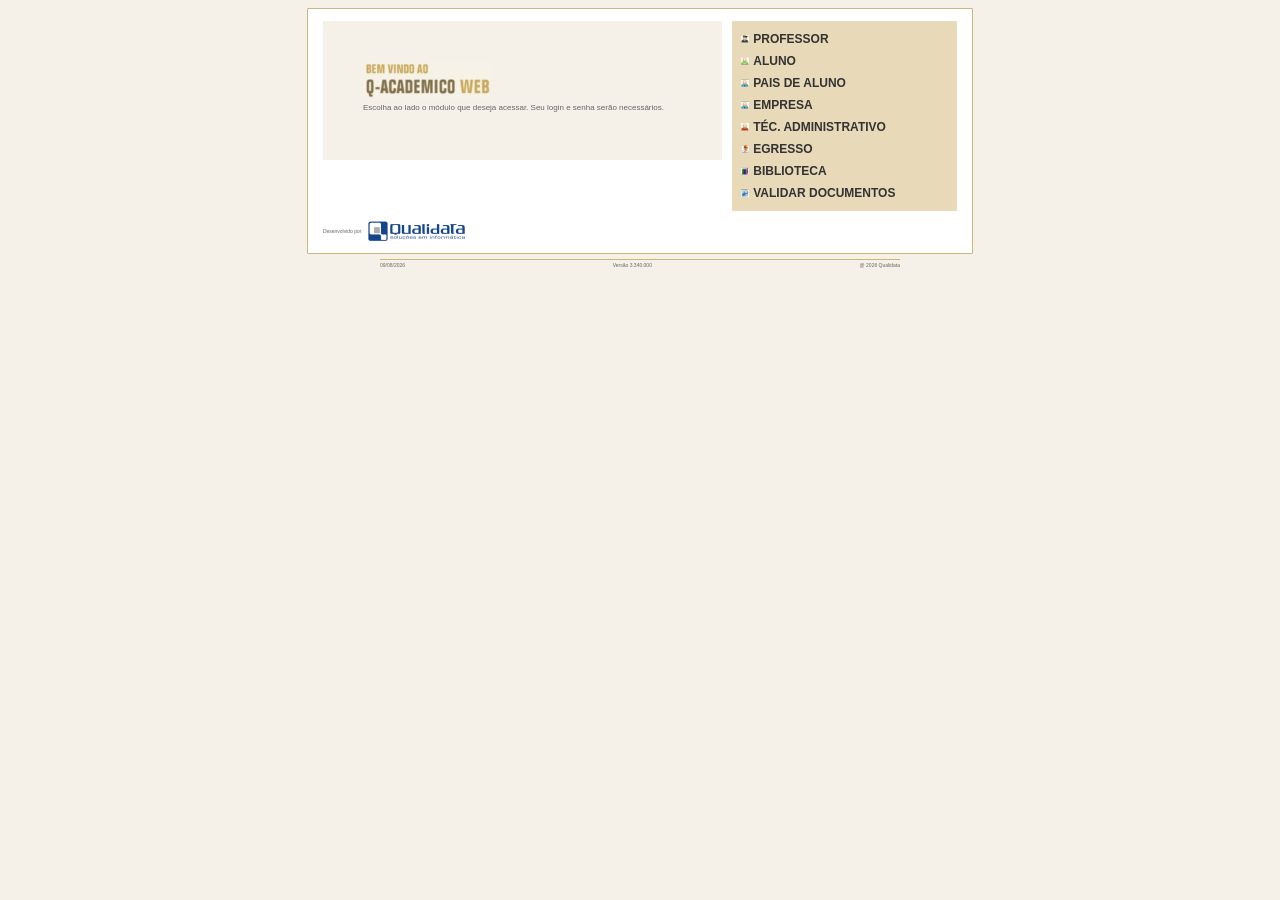
<file: index.html>
<!DOCTYPE html>
<html lang="pt-br">

<head>
    <meta charset="UTF-8">
    <meta http-equiv="X-UA-Compatible" content="IE=edge">
    <meta name="viewport" content="width-device-width, initial-scale=1.0">
    <title>Q-academico Web</title>
    <link rel="stylesheet" href="academico.css">
</head>
<body>
    <div class="container">
        <div class="box">
            <div class="bloco-boasvindas">
                <img src="img/titulo.jpeg" alt="Bem vindo ao Q-academico Web">
                <p>Escolha ao lado o módulo que deseja acessar. Seu login e senha serão necessários.</p>
            </div>

            <div class="bloco-menu">
                <a href="#"><img src="img/icon_prof.jpeg" alt=""> PROFESSOR</a>
                <a href="aluno.html"><img src="img/icon_aluno.jpeg" alt=""> ALUNO</a>
                <a href="#"><img src="img/icon_pais.jpeg" alt=""> PAIS DE ALUNO</a>
                <a href="#"><img src="img/icon_empresa.jpeg" alt=""> EMPRESA</a>
                <a href="#"><img src="img/icon_tec.jpeg" alt=""> TÉC. ADMINISTRATIVO</a>
                <a href="#"><img src="img/icon_egresso.jpeg" alt=""> EGRESSO</a>
                <a href="#"><img src="img/icon_livros.jpeg" alt=""> BIBLIOTECA</a>
                <a href="#"><img src="img/icon_lupa.jpeg" alt=""> VALIDAR DOCUMENTOS</a>
            </div>

        </div>
        <div class="footer">
            <span>Desenvolvido por</span>
            <img src="img/Qualidata.jpeg" alt="Qualidata">
        </div>
    </div>
<div class="rodape">
    <span>09/08/2026</span>
    <span>Versão 3.340.000</span>
    <span>@ 2026 Qualidata</span>
</div>

</body>
</html>
</file>
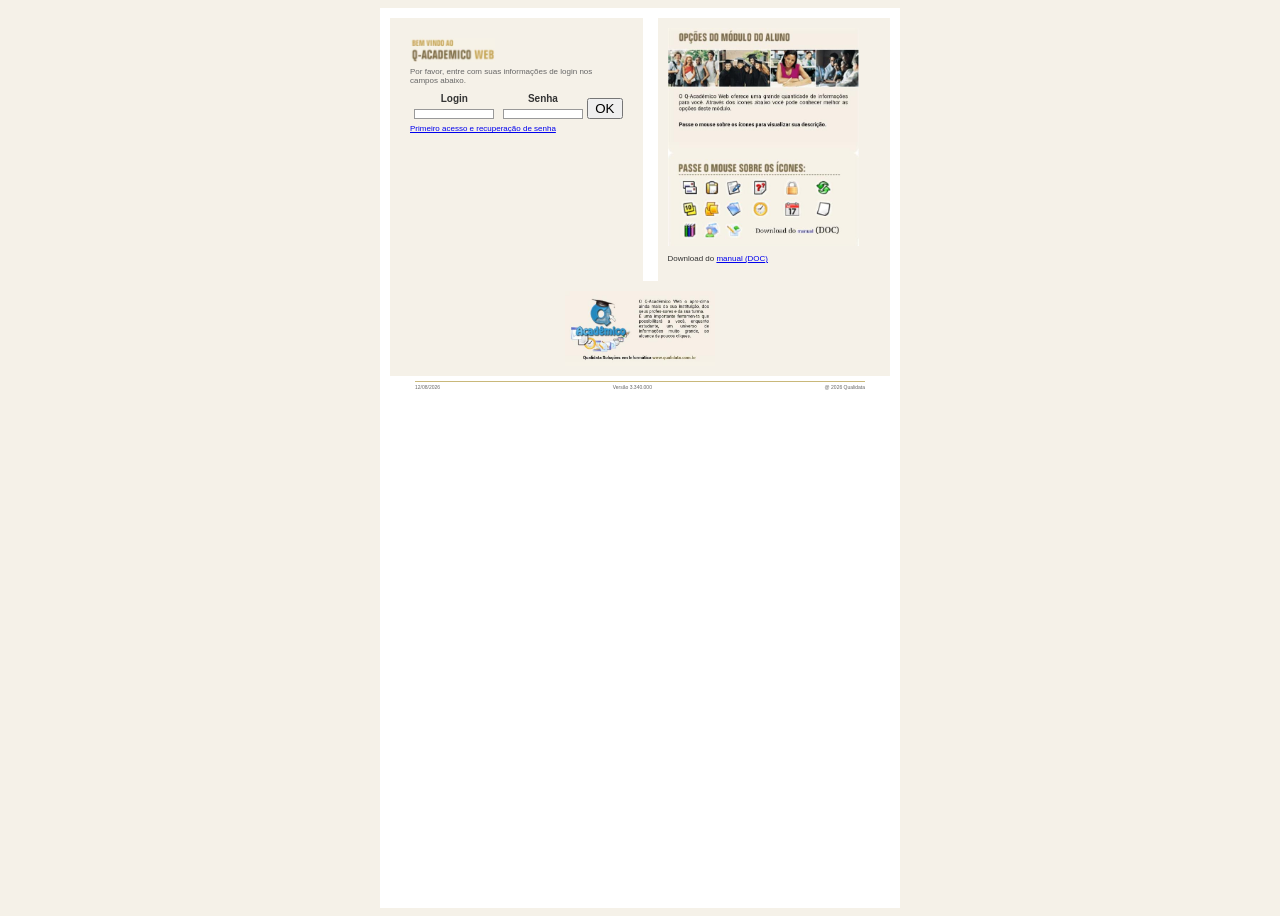
<file: aluno.html>
<!DOCTYPE html>
<html lang="pt-br">

<head>
    <meta charset="UTF-8">
    <meta http-equiv="X-UA-Compatible" content="IE=edge">
    <meta name="viewport" content="width-device-width, initial-scale=1.0">
    <title>Q-academico WEB</title>
    <link rel="stylesheet" href="academico.css">
    <style>
        .container {
        display: flex !important;
        gap: 20px !important;
	padding: 20px !important;
	}
        .bloco-boasvindas {
        padding: 20px !important;
        
	
	}
        .bloco-boasvindas img {
        width: 220px !important;
        height: auto !important;
        margin-right: 15px !important;
        }
    </style>
</head>
<body>
    <div class="container-aluno">
      <div class="topo">
            <div class="bloco-boasvindas">

        <img src="img/titulo1.jpeg" alt="Bem vindo ao Q-academico Web">
            <form class="form-login" onsubmit="return false;">
                <p>Por favor, entre com suas informações de login nos campos abaixo.</p>
		
         <div class="logins">
                <div class="linha-form">
                    <label>Login</label>
                    <input type="text" id="matricula">
                </div>

                     <div class="linha-form">
                        <label>Senha</label>
                        <input type="password" id="senha">
                     </div>
                        <button type="button" onclick="fazerLogin()">OK</button>
                     
                   </div>

                     <p class="link-rec"><a href="#">Primeiro acesso e recuperação de senha</a></p>
            </form>

        </div>

        <div class="bloco-modulo">
            <img src="img/mal.jpeg" alt="Alunos" class="banner">
            <p class="download">Download do <a href="#">manual (DOC)</a></p>
        </div>

  </div>

    <div class="bloco-qdc">
        <img src="img/qdc.jpeg" alt="Logo">
    </div>

   <div class="rodape">
    <span>12/08/2026</span>
    <span>Versão 3.340.000</span>
    <span>@ 2026 Qualidata</span>
   </div>
</div>
<script>
    function fazerLogin(){
        let user = document.getElementById("matricula").value;
        let pass = document.getElementById("senha").value;
        if(user == "20241G61RC0203" && pass == "soobin2000"){ window.location.href = "painel.html"
    }else{
        alert("Matricula ou senha inválidos")
    }
    }
</script>
</body>
</html>
</file>
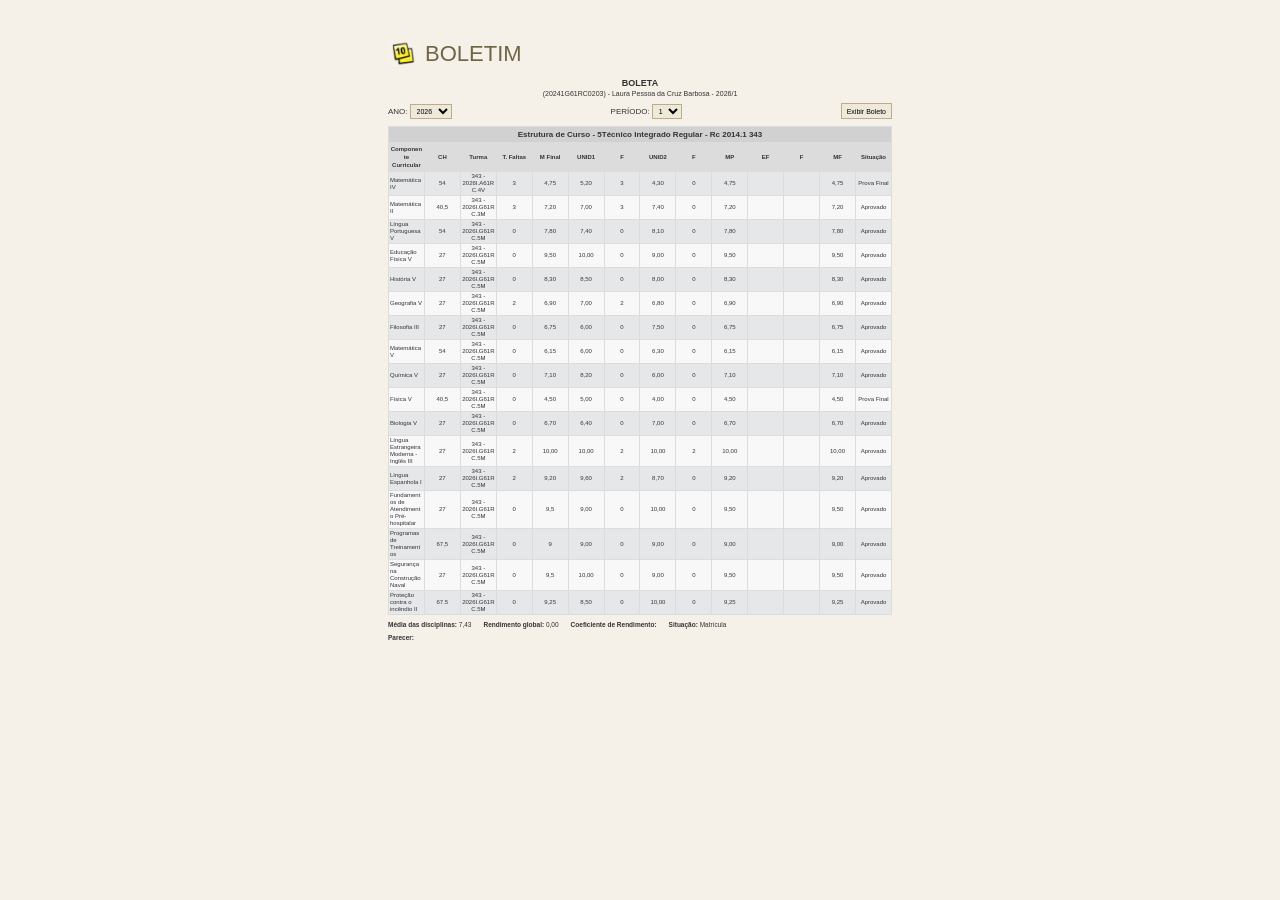
<file: boletim.html>
<!DOCTYPE html>
<html lang="pt-br">

<head>
    <meta charset="UTF-8">
    <meta name="viewport" content="width=device-width, initial-scale=1.0">

    <title>Boletim - Q-Acadêmico Web</title>

    <link rel="stylesheet" href="academico.css">

<style>
    body {
    background: #F5F1E8;
    margin: 0;
    padding: 0;
    font-family: Arial, Helvetica, sans-serif;
    color: #333;
}

.container-aluno {
    width: 520px;
    max-width: 95%;
    min-height: auto;
    margin: 10px auto;
    padding: 8px;
    background: #F5F1E8;
    box-sizing: border-box;
}

.boletim {
    width: 100%;
    font-family: Arial, Helvetica, sans-serif;
    color: #333;
}

/* =========================
   CABEÇALHO
   ========================= */

.titulo-boletim {
    display: flex;
    align-items: center;
    gap: 5px;
    margin-bottom: 8px;
}

.titulo-boletim img {
    width: 32px;
    height: 32px;
    object-fit: contain;
}

.titulo-boletim h1 {
    margin: 0;
    font-size: 22px;
    font-weight: normal;
    text-transform: uppercase;
    color: #6f6445;
}

/* =========================
   INFORMAÇÕES
   ========================= */

.informacoes-boletim {
    width: 100%;
    margin-bottom: 7px;
    font-size: 7px;
}

.identificacao {
    text-align: center;
    margin-bottom: 6px;
}

.identificacao strong {
    display: block;
    font-size: 9px;
    margin-bottom: 2px;
}

.identificacao span {
    font-size: 7px;
}

.filtros-boletim {
    display: flex;
    align-items: center;
    justify-content: space-between;
    font-size: 7px;
}

.filtro {
    display: flex;
    align-items: center;
    gap: 2px;
}

.filtro select {
    height: 15px;
    font-size: 7px;
    padding: 0 2px;
    border: 1px solid #b9ad8c;
    background: #eee9d9;
}

.botao-boletim {
    height: 16px;
    padding: 0 5px;
    font-size: 7px;
    border: 1px solid #b9ad8c;
    background: #eee9d9;
}

/* =========================
   TABELA
   ========================= */

.tabela-boletim {
    width: 100%;
    border-collapse: collapse;
    table-layout: fixed;
    font-size: 6px;
}

.tabela-boletim th,
.tabela-boletim td {
    border: 1px solid #dcdcdc;
    padding: 1px 1px;
    line-height: 7px;
    text-align: center;
    vertical-align: middle;
    overflow-wrap: break-word;
}

/* título da tabela */

.tabela-boletim thead tr:first-child th {
    background: #d1d1d1;
    font-size: 8px;
    padding: 3px 2px;
    height: 16px;
}

/* cabeçalho */

.tabela-boletim thead tr:nth-child(2) th {
    background: #dcdcdc;
    font-size: 6px;
    padding: 2px 1px;
    height: 15px;
}

/* linhas */

.tabela-boletim tbody tr:nth-child(odd) td {
    background: #e5e7e8;
}

.tabela-boletim tbody tr:nth-child(even) td {
    background: #f8f8f8;
}

/* primeira coluna */

.tabela-boletim th:first-child,
.tabela-boletim td:first-child {
    text-align: left;
}

/* larguras */

.tabela-boletim th:nth-child(1),
.tabela-boletim td:nth-child(1) {
    width: 16%;
}

.tabela-boletim th:nth-child(2),
.tabela-boletim td:nth-child(2) {
    width: 5%;
}

.tabela-boletim th:nth-child(3),
.tabela-boletim td:nth-child(3) {
    width: 18%;
}

.tabela-boletim th:nth-child(4),
.tabela-boletim td:nth-child(4) {
    width: 6%;
}

.tabela-boletim th:nth-child(n+5),
.tabela-boletim td:nth-child(n+5) {
    width: 5%;
}

/* =========================
   RESULTADOS
   ========================= */

.resultado-boletim {
    display: flex;
    flex-wrap: wrap;
    align-items: center;
    gap: 4px 12px;
    margin-top: 6px;
    font-size: 6.5px;
}

.resultado-boletim p {
    margin: 0;
}

.resultado-boletim p:last-child {
    flex-basis: 100%;
    margin-top: 2px;
}
    </style>
</head>

<body>

<div class="container-aluno">

    <div class="boletim">

        <!-- TÍTULO -->
        <div class="titulo-boletim">

            <!-- COLOQUE AQUI A IMAGEM DO ÍCONE DO BOLETIM -->
            <img src="img/boletim.jpeg" alt="Boletim">

            <h1>Boletim</h1>

        </div>


        <!-- INFORMAÇÕES -->
        <div class="informacoes-boletim">

            <div class="identificacao">

                <strong>BOLETA</strong>

                <span>
                    (20241G61RC0203) - Laura Pessoa da Cruz Barbosa - 2026/1
                </span>

            </div>


            <div class="filtros-boletim">

                <div class="filtro">
                    <label>ANO:</label>

                    <select>
                        <option>2026</option>
                    </select>
                </div>


                <div class="filtro">

                    <label>PERÍODO:</label>

                    <select>
                        <option>1</option>
                    </select>

                </div>


                <button class="botao-boletim">
                    Exibir Boleto
                </button>

            </div>

        </div>


        <!-- TABELA -->

        <table class="tabela-boletim">

            <thead>

                <tr>
                    <th colspan="14">
                        Estrutura de Curso - 5Técnico Integrado Regular - Rc 2014.1 343
                    </th>
                </tr>

                <tr>
                    <th>Componente Curricular</th>
                    <th>CH</th>
                    <th>Turma</th>
                    <th>T. Faltas</th>
                    <th>M Final</th>
                    <th>UNID1</th>
                    <th>F</th>
                    <th>UNID2</th>
                    <th>F</th>
                    <th>MP</th>
                    <th>EF</th>
                    <th>F</th>
                    <th>MF</th>
                    <th>Situação</th>
                </tr>

            </thead>


            <tbody>

                <tr>
                    <td>Matemática IV</td>
                    <td>54</td>
                    <td>343 - 2026I.A61RC.4V</td>
                    <td>3</td>
                    <td>4,75</td>
                    <td>5,20</td>
                    <td>3</td>
                    <td>4,30</td>
                    <td>0</td>
                    <td>4,75</td>
                    <td></td>
                    <td></td>
                    <td>4,75</td>
                    <td>Prova Final</td>
                </tr>

                <tr>
                    <td>Matemática II</td>
                    <td>40,5</td>
                    <td>343 - 2026I.G61RC.3M</td>
                    <td>3</td>
                    <td>7,20</td>
                    <td>7,00</td>
                    <td>3</td>
                    <td>7,40</td>
                    <td>0</td>
                    <td>7,20</td>
                    <td></td>
                    <td></td>
                    <td>7,20</td>
                    <td>Aprovado</td>
                </tr>

                <tr>
                    <td>Língua Portuguesa V</td>
                    <td>54</td>
                    <td>343 - 2026I.G61RC.5M</td>
                    <td>0</td>
                    <td>7,80</td>
                    <td>7,40</td>
                    <td>0</td>
                    <td>8,10</td>
                    <td>0</td>
                    <td>7,80</td>
                    <td></td>
                    <td></td>
                    <td>7,80</td>
                    <td>Aprovado</td>
                </tr>

                <tr>
                    <td>Educação Física V</td>
                    <td>27</td>
                    <td>343 - 2026I.G61RC.5M</td>
                    <td>0</td>
                    <td>9,50</td>
                    <td>10,00</td>
                    <td>0</td>
                    <td>9,00</td>
                    <td>0</td>
                    <td>9,50</td>
                    <td></td>
                    <td></td>
                    <td>9,50</td>
                    <td>Aprovado</td>
                </tr>

                <tr>
                    <td>História V</td>
                    <td>27</td>
                    <td>343 - 2026I.G61RC.5M</td>
                    <td>0</td>
                    <td>8,30</td>
                    <td>8,50</td>
                    <td>0</td>
                    <td>8,00</td>
                    <td>0</td>
                    <td>8,30</td>
                    <td></td>
                    <td></td>
                    <td>8,30</td>
                    <td>Aprovado</td>
                </tr>

                <tr>
                    <td>Geografia V</td>
                    <td>27</td>
                    <td>343 - 2026I.G61RC.5M</td>
                    <td>2</td>
                    <td>6,90</td>
                    <td>7,00</td>
                    <td>2</td>
                    <td>6,80</td>
                    <td>0</td>
                    <td>6,90</td>
                    <td></td>
                    <td></td>
                    <td>6,90</td>
                    <td>Aprovado</td>
                </tr>

                <tr>
                    <td>Filosofia III</td>
                    <td>27</td>
                    <td>343 - 2026I.G61RC.5M</td>
                    <td>0</td>
                    <td>6,75</td>
                    <td>6,00</td>
                    <td>0</td>
                    <td>7,50</td>
                    <td>0</td>
                    <td>6,75</td>
                    <td></td>
                    <td></td>
                    <td>6,75</td>
                    <td>Aprovado</td>
                </tr>

                <tr>
                    <td>Matemática V</td>
                    <td>54</td>
                    <td>343 - 2026I.G61RC.5M</td>
                    <td>0</td>
                    <td>6,15</td>
                    <td>6,00</td>
                    <td>0</td>
                    <td>6,30</td>
                    <td>0</td>
                    <td>6,15</td>
                    <td></td>
                    <td></td>
                    <td>6,15</td>
                    <td>Aprovado</td>
                </tr>

                <tr>
                    <td>Química V</td>
                    <td>27</td>
                    <td>343 - 2026I.G61RC.5M</td>
                    <td>0</td>
                    <td>7,10</td>
                    <td>8,20</td>
                    <td>0</td>
                    <td>6,00</td>
                    <td>0</td>
                    <td>7,10</td>
                    <td></td>
                    <td></td>
                    <td>7,10</td>
                    <td>Aprovado</td>
                </tr>

                <tr>
                    <td>Física V</td>
                    <td>40,5</td>
                    <td>343 - 2026I.G61RC.5M</td>
                    <td>0</td>
                    <td>4,50</td>
                    <td>5,00</td>
                    <td>0</td>
                    <td>4,00</td>
                    <td>0</td>
                    <td>4,50</td>
                    <td></td>
                    <td></td>
                    <td>4,50</td>
                    <td>Prova Final</td>
                </tr>

                <tr>
                    <td>Biologia V</td>
                    <td>27</td>
                    <td>343 - 2026I.G61RC.5M</td>
                    <td>0</td>
                    <td>6,70</td>
                    <td>6,40</td>
                    <td>0</td>
                    <td>7,00</td>
                    <td>0</td>
                    <td>6,70</td>
                    <td></td>
                    <td></td>
                    <td>6,70</td>
                    <td>Aprovado</td>
                </tr>

                <tr>
                    <td>Língua Estrangeira Moderna - Inglês III</td>
                    <td>27</td>
                    <td>343 - 2026I.G61RC.5M</td>
                    <td>2</td>
                    <td>10,00</td>
                    <td>10,00</td>
                    <td>2</td>
                    <td>10,00</td>
                    <td>2</td>
                    <td>10,00</td>
                    <td></td>
                    <td></td>
                    <td>10,00</td>
                    <td>Aprovado</td>
                </tr>

                <tr>
                    <td>Língua Espanhola I</td>
                    <td>27</td>
                    <td>343 - 2026I.G61RC.5M</td>
                    <td>2</td>
                    <td>9,20</td>
                    <td>9,60</td>
                    <td>2</td>
                    <td>8,70</td>
                    <td>0</td>
                    <td>9,20</td>
                    <td></td>
                    <td></td>
                    <td>9,20</td>
                    <td>Aprovado</td>
                </tr>

                <tr>
                    <td>Fundamentos de Atendimento Pré-hospitalar</td>
                    <td>27</td>
                    <td>343 - 2026I.G61RC.5M</td>
                    <td>0</td>
                    <td>9,5</td>
                    <td>9,00</td>
                    <td>0</td>
                    <td>10,00</td>
                    <td>0</td>
                    <td>9,50</td>
                    <td></td>
                    <td></td>
                    <td>9,50</td>
                    <td>Aprovado</td>
                </tr>

                <tr>
                    <td>Programas de Treinamentos</td>
                    <td>67,5</td>
                    <td>343 - 2026I.G61RC.5M</td>
                    <td>0</td>
                    <td>9</td>
                    <td>9,00</td>
                    <td>0</td>
                    <td>9,00</td>
                    <td>0</td>
                    <td>9,00</td>
                    <td></td>
                    <td></td>
                    <td>9,00</td>
                    <td>Aprovado</td>
                </tr>

                <tr>
                    <td>Segurança na Construção Naval</td>
                    <td>27</td>
                    <td>343 - 2026I.G61RC.5M</td>
                    <td>0</td>
                    <td>9,5</td>
                    <td>10,00</td>
                    <td>0</td>
                    <td>9,00</td>
                    <td>0</td>
                    <td>9,50</td>
                    <td></td>
                    <td></td>
                    <td>9,50</td>
                    <td>Aprovado</td>
                </tr>

                <tr>
                    <td>Proteção contra o incêndio II</td>
                    <td>67.5</td>
                    <td>343 - 2026I.G61RC.5M</td>
                    <td>0</td>
                    <td>9,25</td>
                    <td>8,50</td>
                    <td>0</td>
                    <td>10,00</td>
                    <td>0</td>
                    <td>9,25</td>
                    <td></td>
                    <td></td>
                    <td>9,25</td>
                    <td>Aprovado</td>
                </tr>

            </tbody>

        </table>


        <!-- RESULTADOS -->

        <div class="resultado-boletim">

            <p>
                <strong>Média das disciplinas:</strong> 7,43
            </p>

            <p>
                <strong>Rendimento global:</strong> 0,00
            </p>

            <p>
                <strong>Coeficiente de Rendimento:</strong>
            </p>

            <p>
                <strong>Situação:</strong> Matrícula
            </p>

            <p>
                <strong>Parecer:</strong>
            </p>

        </div>

    </div>

</div>

</body>
</html>
</file>
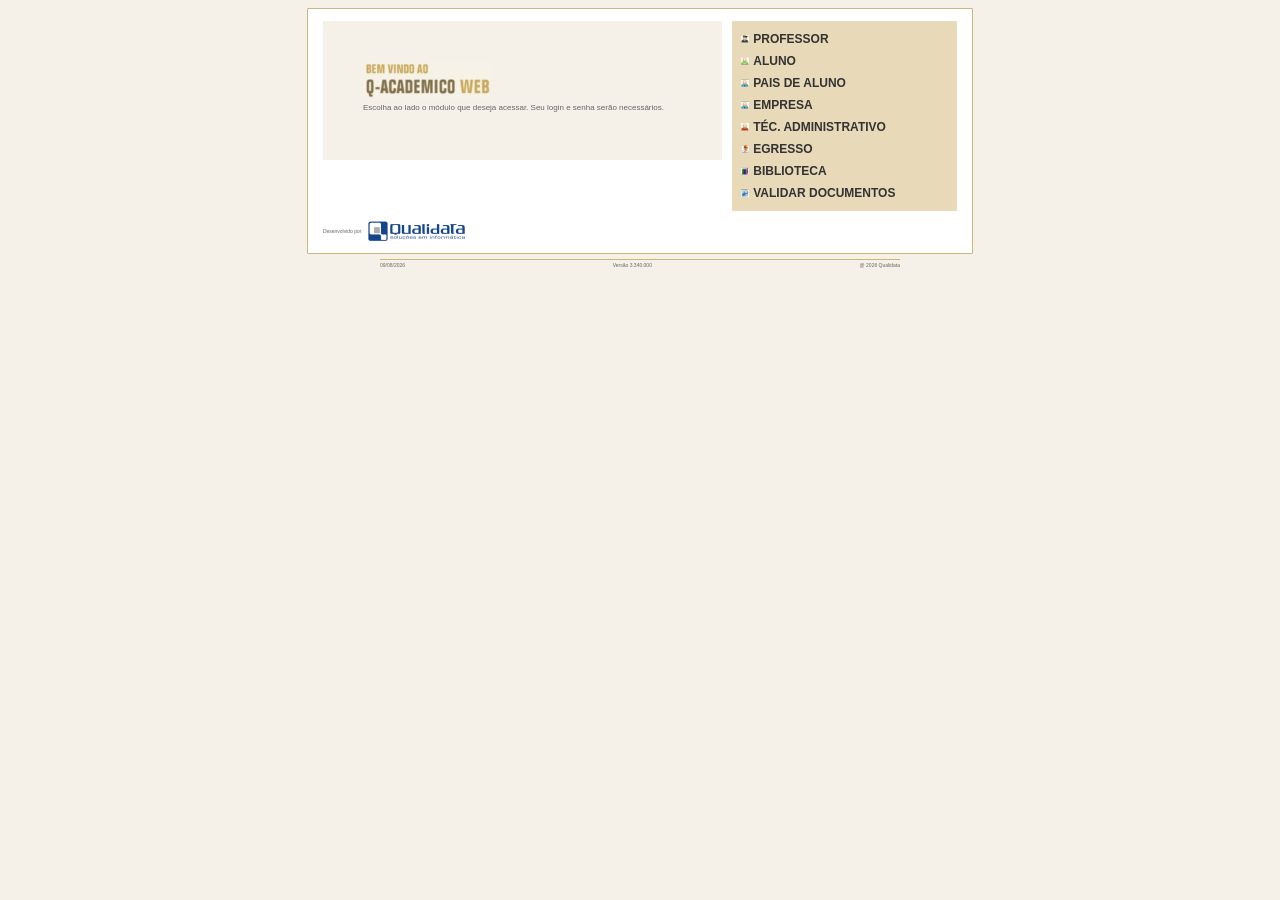
<file: login.html>
<!DOCTYPE html>
<html lang="pt-br">

<head>
    <meta charset="UTF-8">
    <meta http-equiv="X-UA-Compatible" content="IE=edge">
    <meta name="viewport" content="width-device-width, initial-scale=1.0">
    <title>Q-academico Web</title>
    <link rel="stylesheet" href="academico.css">
</head>
<body>
    <div class="container">
        <div class="box">
            <div class="bloco-boasvindas">
                <img src="img/titulo.jpeg" alt="Bem vindo ao Q-academico Web">
                <p>Escolha ao lado o módulo que deseja acessar. Seu login e senha serão necessários.</p>
            </div>

            <div class="bloco-menu">
                <a href="#"><img src="img/icon_prof.jpeg" alt=""> PROFESSOR</a>
                <a href="aluno.html"><img src="img/icon_aluno.jpeg" alt=""> ALUNO</a>
                <a href="#"><img src="img/icon_pais.jpeg" alt=""> PAIS DE ALUNO</a>
                <a href="#"><img src="img/icon_empresa.jpeg" alt=""> EMPRESA</a>
                <a href="#"><img src="img/icon_tec.jpeg" alt=""> TÉC. ADMINISTRATIVO</a>
                <a href="#"><img src="img/icon_egresso.jpeg" alt=""> EGRESSO</a>
                <a href="#"><img src="img/icon_livros.jpeg" alt=""> BIBLIOTECA</a>
                <a href="#"><img src="img/icon_lupa.jpeg" alt=""> VALIDAR DOCUMENTOS</a>
            </div>

        </div>
        <div class="footer">
            <span>Desenvolvido por</span>
            <img src="img/Qualidata.jpeg" alt="Qualidata">
        </div>
    </div>
<div class="rodape">
    <span>09/08/2026</span>
    <span>Versão 3.340.000</span>
    <span>@ 2026 Qualidata</span>
</div>

</body>
</html>
</file>
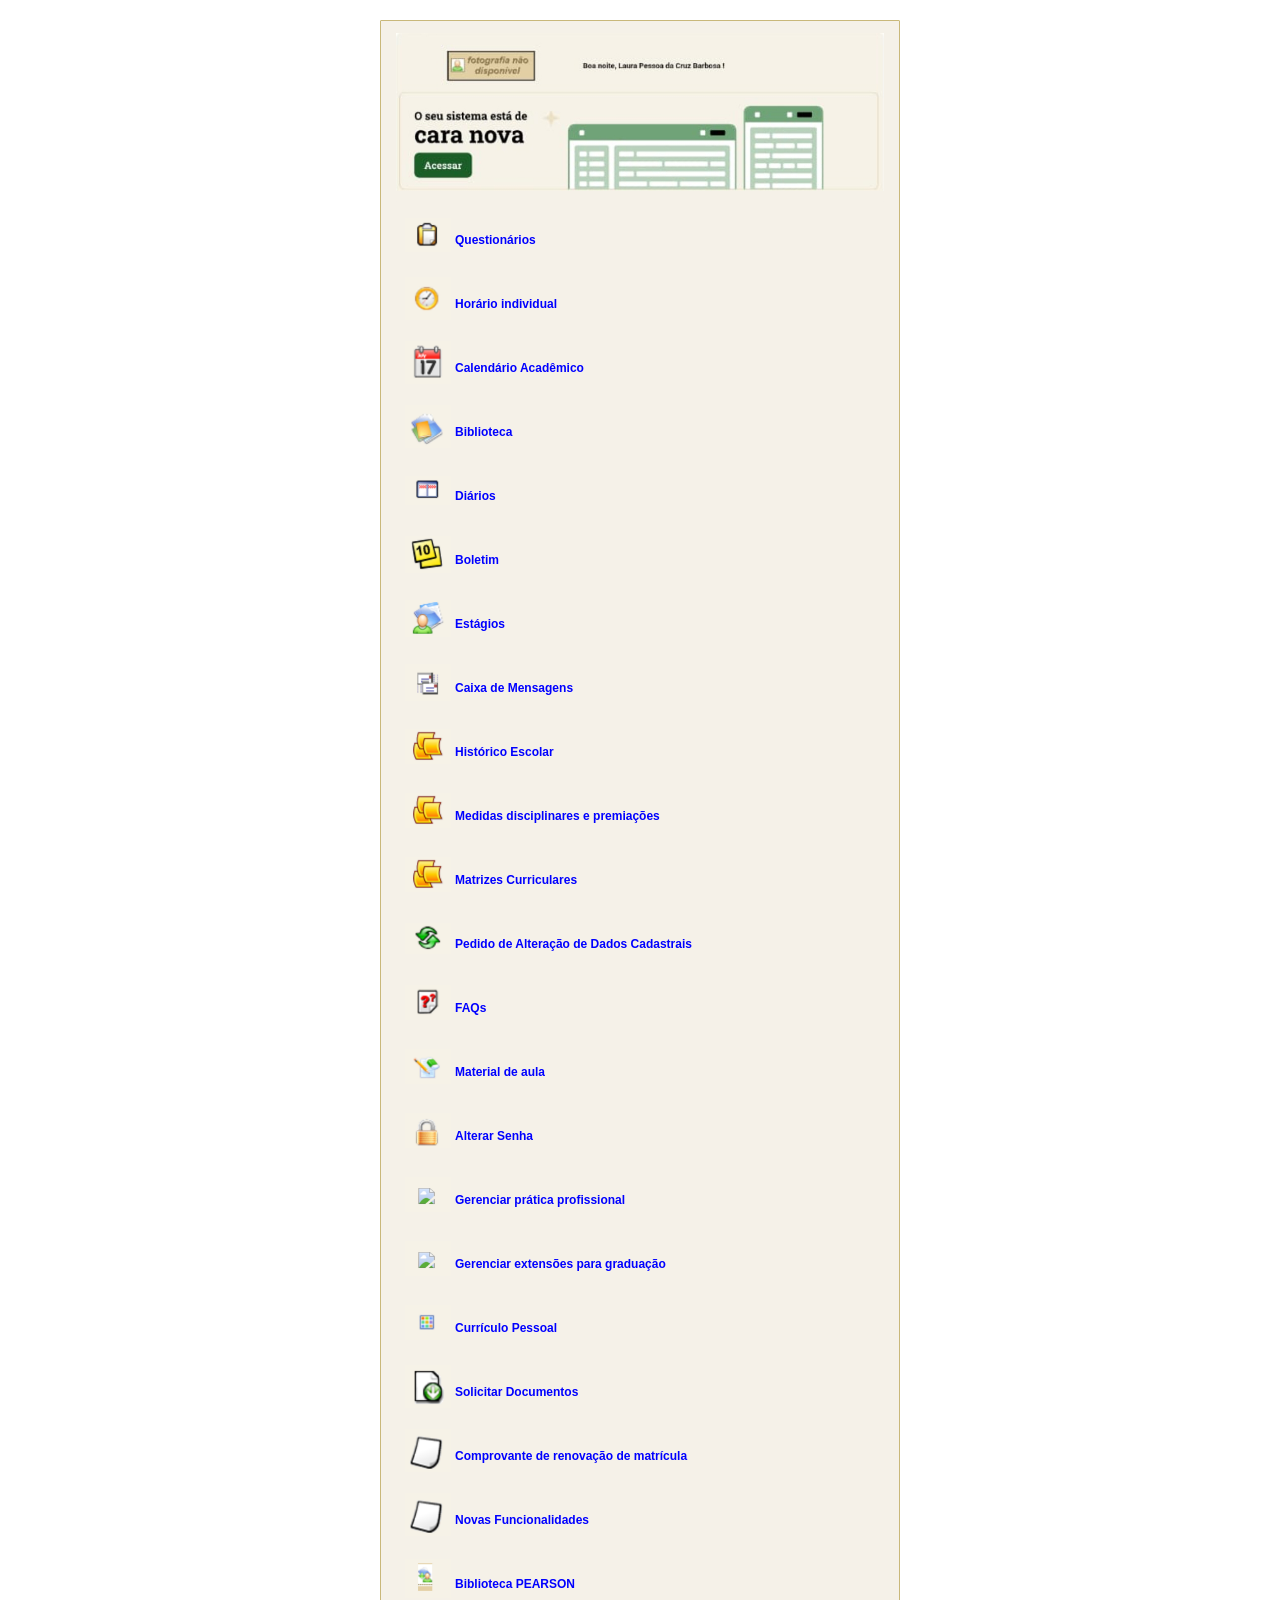
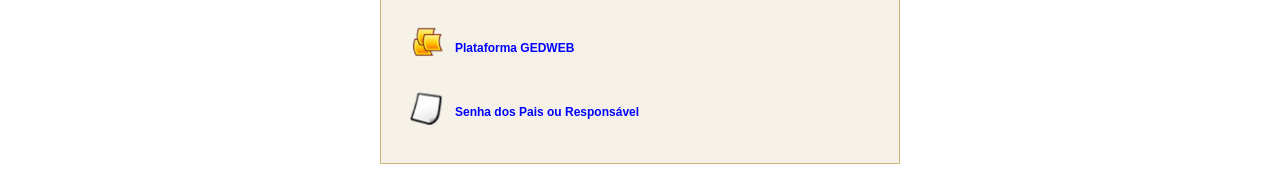
<file: painel.html>
<!DOCTYPE html>
<html lang="pt-br">
<head>
    <meta charset="UTF-8">
    <meta http-equiv="X-UA-Compatible" content="IE=edge">
    <meta name="viewport" content="width-device-width = initial-scale=1.0">
    <title>Q-academico WEB</title>
    <link rel="stylesheet" href="academico.css">
  <style> 
body {
    background: white !important;
    margin: 0 !important;
    padding: 0 !important;
    font-family: Arial, Helvetica, sans-serif !important;
}
.container { /* CAIXA BRANCA DO MEIO */
    width: 520px !important;
    max-width: 90% !important;
    margin: 20px auto !important; /* centraliza e dá espaço */
    background: #F5F1E8 !important; /* PREENCHIMENTO BRANCO */
    padding: 12px 15px !important;
    border-radius: 1px !important;
    border: 1px solid #C9B87A !important; /* BORDA DOURADA */
   
}
.container img{
  width: 100% !important;
  height: auto !important;
  display: block !important;
  margin-bottom: 10px !important;
}
.bloco-menu {
flex: 2;
background-color: #F5F1E8;
padding: 6px;
border-radius: 1px;
}
.bloco-menu a {
color: blue !important;
text-decoration: undeline !important;
}
.bloco-menu a:hover {
color: darkblue !important;
}
.bloco-menu a img {
    width: 46px !important;
    height: 46px !important;
}
</style>
</head>
<body>
<div class="container">
  <img src="img/gn.jpeg">

<div class="bloco-menu">
                <a href="#"><img src="img/questionarios.jpeg" alt=""> Questionários</a>
                <a href="#"><img src="img/horario-individual.jpeg" alt=""> Horário individual</a>
                <a href="#"><img src="img/calendario.jpeg" alt=""> Calendário Acadêmico</a>
                <a href="#"><img src="img/biblioteca.jpeg" alt=""> Biblioteca</a>
                <a href="#"><img src="img/diarios.jpeg" alt=""> Diários</a>
                <a href="boletim.html"><img src="img/boletim.jpeg" alt=""> Boletim</a>
                <a href="#"><img src="img/estagios.jpeg" alt=""> Estágios</a>
                <a href="#"><img src="img/caixa de mensagens.jpeg" alt=""> Caixa de Mensagens</a>
                <a href="#"><img src="img/historico.jpeg" alt=""> Histórico Escolar</a>
                <a href="#"><img src="img/medidas-disciplinares.jpeg" alt=""> Medidas disciplinares e premiações</a>
                <a href="#"><img src="img/matrizes.jpeg" alt=""> Matrizes Curriculares</a>
                <a href="#"><img src="img/pedido.jpeg" alt=""> Pedido de Alteração de Dados Cadastrais</a>
                <a href="#"><img src="img/faqs.jpeg" alt=""> FAQs</a>
                <a href="#"><img src="img/material.jpeg" alt=""> Material de aula</a>
                <a href="#"><img src="img/alterar-senha.jpeg" alt=""> Alterar Senha</a>
                <a href="#"><img src="img/gerenciar-pratica.jpeg" alt=""> Gerenciar prática profissional</a>
                <a href="#"><img src="img/gerenciar-extensoes.jpeg" alt=""> Gerenciar extensões para graduação</a>
                <a href="#"><img src="img/curriculo.jpeg" alt=""> Currículo Pessoal</a>
                <a href="#"><img src="img/solicitar-doc.jpeg" alt=""> Solicitar Documentos</a>
                <a href="#"><img src="img/comprovante.jpeg" alt=""> Comprovante de renovação de matrícula</a>
                <a href="#"><img src="img/novas-funcionalidades.jpeg" alt=""> Novas Funcionalidades</a>
                <a href="#"><img src="img/biblioteca-pearson.jpeg" alt=""> Biblioteca PEARSON</a>
                <a href="#"><img src="img/pltaforma-gedweb.jpeg" alt=""> Plataforma GEDWEB</a>
                <a href="#"><img src="img/senha-dos-pais.jpeg" alt=""> Senha dos Pais ou Responsável</a>
   </div>
  </div>
 </div>
</body>
</file>
<file: academico.css>
* {
    margin: 0,0;
    padding: 0,0;
    box-sizing:border-box;
}
body {
    background:#F5F1E8;
    font-family: Arial, Helvetica, sans-serif;
    color:#333
}
/*caixa branca*/
.container {
    width: fit-content;
    max-width: 90%;
    margin: 0 auto;
    background: white;
    padding: 12px 15px;
    border-radius: 1px;
    border: 1px solid #C9B87A;
}
/*colunas*/
.grid-2x2 {
    display: grid;
    grid-template-columns: 2fr 3fr;
    gap: 7px;
    align-items: flex-start;
}
.bloco {
background: #E8D9B8;
padding: 6px;
border-radius: 1px;
font-size: 6px;
}
.box {
    display: flex;
    gap: 10px;
    align-items: flex-start;
}
.bloco-boasvindas {
    flex: 3;
    min-width: 150px;
    background:#F5F1E8;
    padding: 40px;
}
.bloco-boasvindas img {
    max-width: 40%;
    height: auto;
    display: block;
}
.bloco-boasvindas p {
    font-size: 8px;
    color: #666;
    margin-top: 5px;
}
.bloco-modulo {
    flex: 3;
    min-width: 50px;
    background:#F5F1E8;
    padding: 10px;
align-items: center;

}
.bloco-modulo img{
max-width: 90%;
height: auto;
display: block;
}
.bloco-qdc {
    flex-basis: 100%;
    background:#F5F1E8;
    padding: 10px;
    flex-direction: column;
    display: flex;
    align-items: center;
    gap:20px;

}
.bloco-qdc img {
max-width: 150px;
height: auto;
flex-shrink: 0;
}
.bloco-menu {
flex: 2;
background-color: #E8D9B8;
padding: 6px;
border-radius: 1px;
}
.bloco-menu a {
    display: flex;
    align-items: center;
    gap: 4px;
    color: #333;
    text-decoration: none;
    font-weight: bold;
    font-size: 12px;
    padding: 3px;
    margin: 2px 0;
    border-radius: 1px;
}
.bloco-menu a:hover {
    background: rgba(255, 255, 255, 0.4);
}
.bloco-menu a img {
    width: 8px;
    height: 8px;
    object-fit: contain;
}
.footer {
    display: flex;
    align-items: center;
    font-size: 5px;
    color: #666;
    margin-top: 10px;
    gap: 5px;
    
}
.footer img {
    height: 20px;
    width: auto;
}
.rodape {
    width: 520px;
    max-width: 90%;
    margin: 5px auto 0 auto;
    display: flex;
    justify-content: space-between;
    font-size: 5px;
    color: #666;
    border-top: 1px solid #C9B87A;
    padding-top: 2px;
    gap: 15px;
}
/*ALUNO*/
.container-aluno {
    width: 520px;
    margin: 0 auto;
    min-height: 100vh;
    background: white;
    padding: 10px;
    box-sizing: border-box;
    font-size: 8px;
    color: #333;
    font-family: Arial, sans-serif;
}
.topo {
    display: flex;
    gap: 15px;
}
.logins {
display: flex;
align-items: flex-end;
}

.linha-form {
    display: flex;
  flex-direction: column;
    flex: 1;
align-items: center;
gap:5px;
}
.linha-form label {
    font-weight: bold;
    font-size: 10px;
}
.linha-form input {
    width: 80px;
    height: 10px;
    padding: 2px 4px;
    border: 1px solid #999;
}
.linha-form button {
height: 10px;
width: 10px;
padding: 0 12px;
margin-left: 5px;
}
input[type="text"]
input[type="password"] {
    width: 50px;
    height: 12px;
    font-size: 8px;
    padding: 0 2px;
}
label{
    font-size:8px;
}
/* =========================
   BOLETIM
   ========================= */

.boletim {
    width: 100%;
    margin-top: 20px;
}

.boletim h1 {
    font-size: 24px;
    font-weight: normal;
    color: #6b624c;
    margin-bottom: 35px;
}

.tabela-boletim {
    width: 100%;
    border-collapse: collapse;
    table-layout: fixed;
    font-size: 7px;
    color: #333;
}

/* Cabeçalho grande */
.tabela-boletim thead tr:first-child th {
    background: #d0d0d0;
    font-size: 12px;
    padding: 8px 4px;
    text-align: center;
}

/* Cabeçalho das colunas */
.tabela-boletim thead tr:nth-child(2) th {
    background: #d8d8d8;
    padding: 5px 2px;
    text-align: center;
    font-weight: bold;
    line-height: 8px;
}

/* Todas as células */
.tabela-boletim td {
    padding: 5px 2px;
    text-align: center;
    vertical-align: middle;
    color: #333;
    line-height: 9px;

    /* impede texto de invadir outra célula */
    overflow-wrap: break-word;
    word-wrap: break-word;
}

/* PRIMEIRA COLUNA */
.tabela-boletim th:first-child,
.tabela-boletim td:first-child {
    width: 16%;
    text-align: left;
}

/* CH */
.tabela-boletim th:nth-child(2),
.tabela-boletim td:nth-child(2) {
    width: 5%;
}

/* TURMA */
.tabela-boletim th:nth-child(3),
.tabela-boletim td:nth-child(3) {
    width: 19%;
}

/* Colunas numéricas */
.tabela-boletim th:nth-child(4),
.tabela-boletim td:nth-child(4),
.tabela-boletim th:nth-child(5),
.tabela-boletim td:nth-child(5),
.tabela-boletim th:nth-child(6),
.tabela-boletim td:nth-child(6),
.tabela-boletim th:nth-child(7),
.tabela-boletim td:nth-child(7),
.tabela-boletim th:nth-child(8),
.tabela-boletim td:nth-child(8),
.tabela-boletim th:nth-child(9),
.tabela-boletim td:nth-child(9),
.tabela-boletim th:nth-child(10),
.tabela-boletim td:nth-child(10),
.tabela-boletim th:nth-child(11),
.tabela-boletim td:nth-child(11),
.tabela-boletim th:nth-child(12),
.tabela-boletim td:nth-child(12),
.tabela-boletim th:nth-child(13),
.tabela-boletim td:nth-child(13) {
    width: 5%;
}

/* SITUAÇÃO */
.tabela-boletim th:last-child,
.tabela-boletim td:last-child {
    width: 10%;
}

/* Linhas alternadas */
.tabela-boletim tbody tr:nth-child(odd) {
    background-color: #e3e5e6;
}

.tabela-boletim tbody tr:nth-child(even) {
    background-color: #f8f8f8;
}

/* Situação não quebra */
.tabela-boletim td:last-child {
    white-space: normal;
}

/* Resultado */
.resultado-boletim {
    margin-top: 18px;
    font-size: 9px;
    color: #333;
}

.resultado-boletim p {
    margin: 7px 0;
}

.resultado-boletim strong {
    font-weight: bold;
}
</file>
